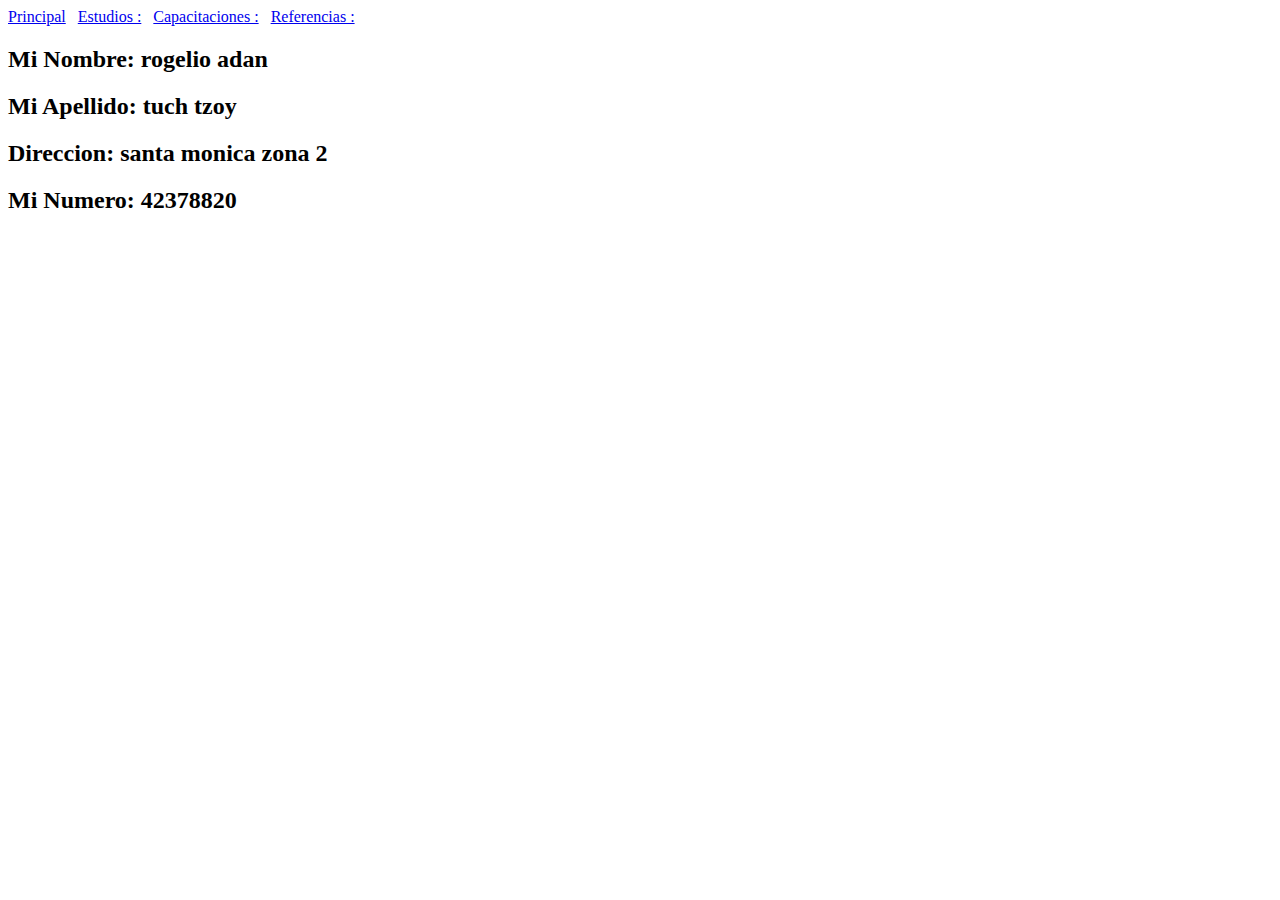
<file: html/uno.html>
<!DOCTYPE html>
<html>
<head>
	<title>Esta pagina es de mis datos personales</title>
</head>
<body>
	<a href="/chanchitos/granja/index2.html">Principal</a>&nbsp;&nbsp;
	<a href="dos.html">Estudios :</a>&nbsp;&nbsp;
	<a href="tres.html">Capacitaciones :</a>&nbsp;&nbsp;
	<a href="cuatro.html">Referencias :</a>&nbsp;&nbsp;
	<h2>Mi Nombre: rogelio adan</h2>
	<h2>Mi Apellido:  tuch tzoy </h2>
	<h2>Direccion:    santa monica zona 2</h2>
	<h2>Mi Numero:    42378820 </h2>
	<iframe style="border-radius:12px" src="https://open.spotify.com/embed/track/5z0yB2jRLuvuZX22rLwDTg?utm_source=generator" width="100%" height="352" frameBorder="0" allowfullscreen="" allow="autoplay; clipboard-write; encrypted-media; fullscreen; picture-in-picture" loading="lazy"></iframe>

</body>
</html>
</file>
